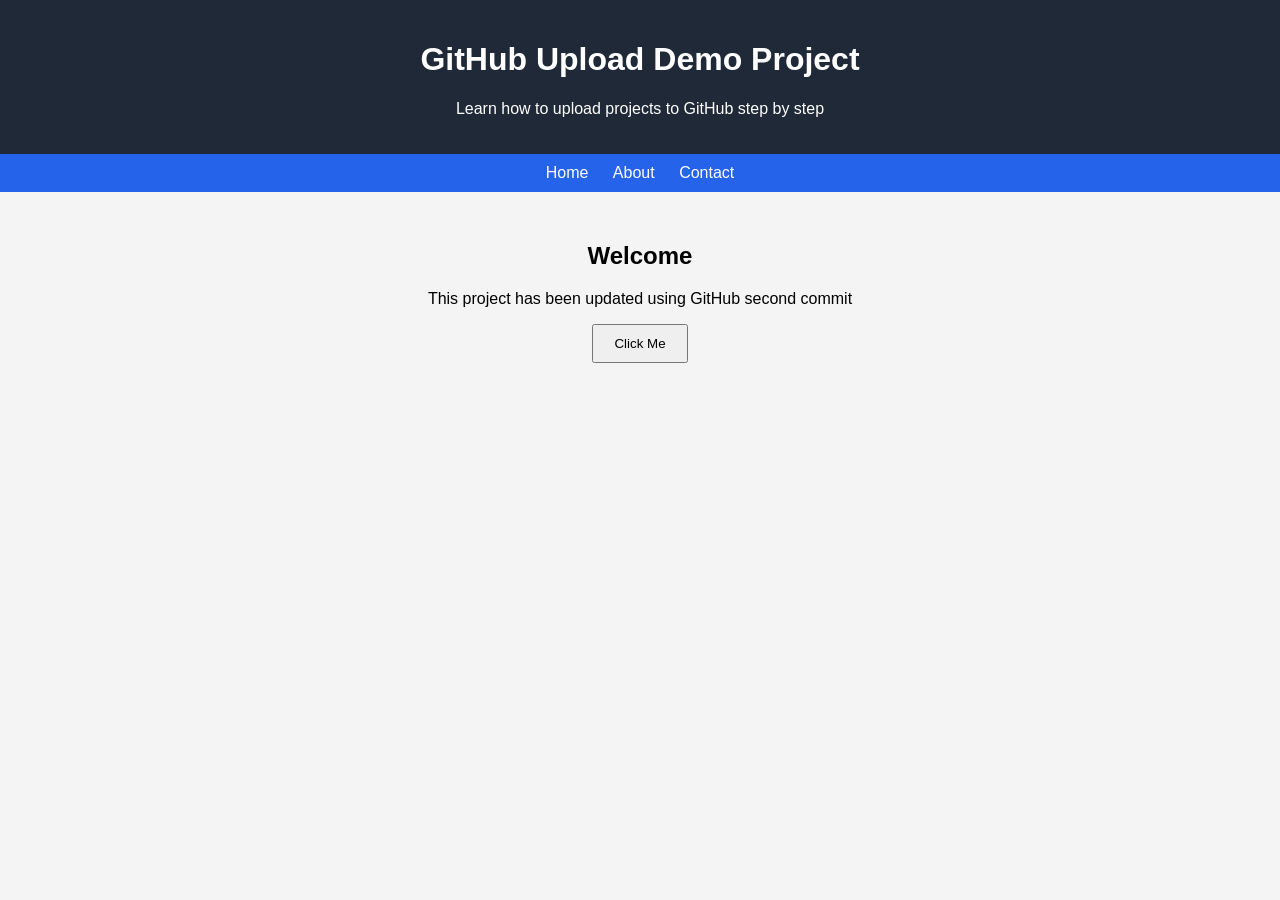
<file: index.html>
<!DOCTYPE html>
<html lang="en">
<head>
    <meta charset="UTF-8">
    <title>GitHub Upload Demo</title>
    <link rel="stylesheet" href="style.css">
</head>
<body>

<header>
    <h1>GitHub Upload Demo Project</h1>
    <p>Learn how to upload projects to GitHub step by step</p>
</header>

<nav>
    <a href="index.html">Home</a>
    <a href="about.html">About</a>
    <a href="contact.html">Contact</a>
</nav>

<section>
    <h2>Welcome</h2>
    <p>This project has been updated using GitHub second commit</p>

    <button onclick="showMessage()">Click Me</button>
    <p id="msg"></p>
</section>

<script src="script.js"></script>

</body>
</html>
</file>
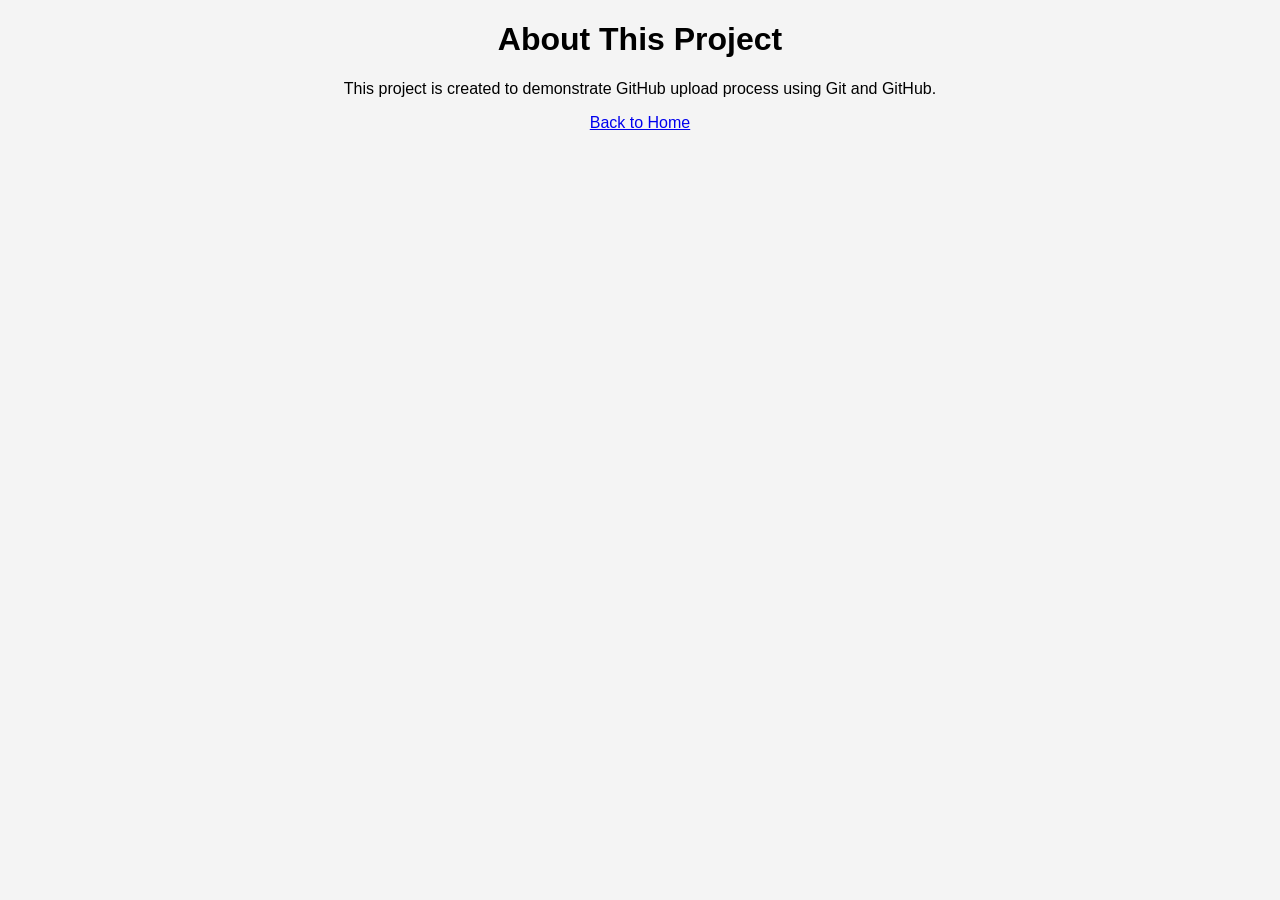
<file: about.html>
<!DOCTYPE html>
<html>
<head>
    <title>About</title>
    <link rel="stylesheet" href="style.css">
</head>
<body>

<h1>About This Project</h1>
<p>This project is created to demonstrate GitHub upload process using Git and GitHub.</p>

<a href="index.html">Back to Home</a>

</body>
</html>
</file>
<file: style.css>
body {
    font-family: Arial;
    text-align: center;
    margin: 0;
    background: #f4f4f4;
}

header {
    background: #1f2937;
    color: white;
    padding: 20px;
}

nav {
    background: #2563eb;
    padding: 10px;
}

nav a {
    color: white;
    margin: 10px;
    text-decoration: none;
}

section {
    margin-top: 50px;
}

button {
    padding: 10px 20px;
    cursor: pointer;
}
</file>
